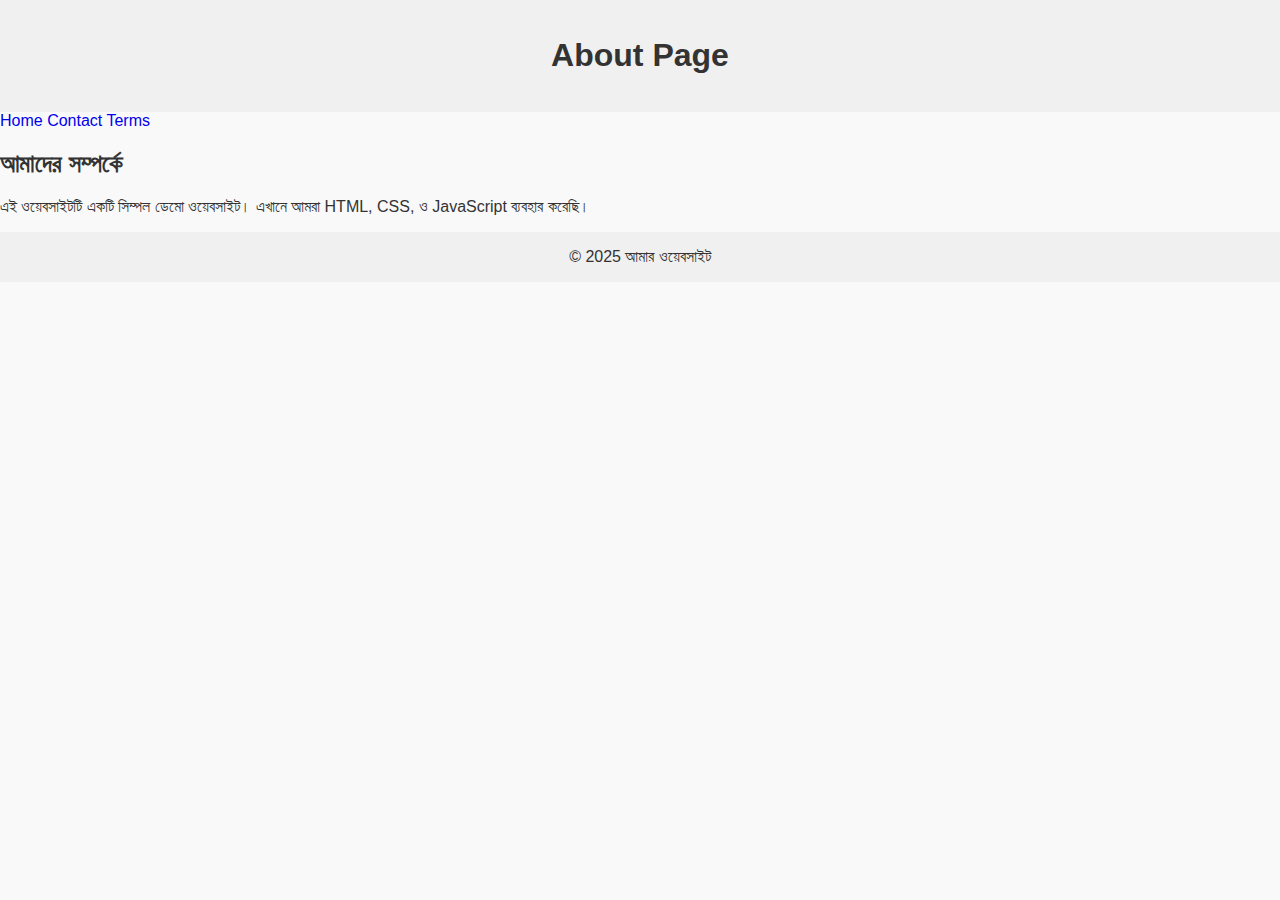
<file: about.html>
<!DOCTYPE html>
<html lang="bn">
<head>
  <meta charset="UTF-8">
  <meta name="viewport" content="width=device-width, initial-scale=1.0">
  <title>About</title>
  <link rel="stylesheet" href="style.css">
</head>
<body>
  <header>
    <h1>About Page</h1>
  </header>

  <nav>
    <a href="index.html">Home</a>
    <a href="contact.html">Contact</a>
    <a href="terms.html">Terms</a>
  </nav>

  <main>
    <h2>আমাদের সম্পর্কে</h2>
    <p>এই ওয়েবসাইটটি একটি সিম্পল ডেমো ওয়েবসাইট। এখানে আমরা HTML, CSS, ও JavaScript ব্যবহার করেছি।</p>
  </main>

  <footer>
    &copy; 2025 আমার ওয়েবসাইট
  </footer>
</body>
</html>
</file>
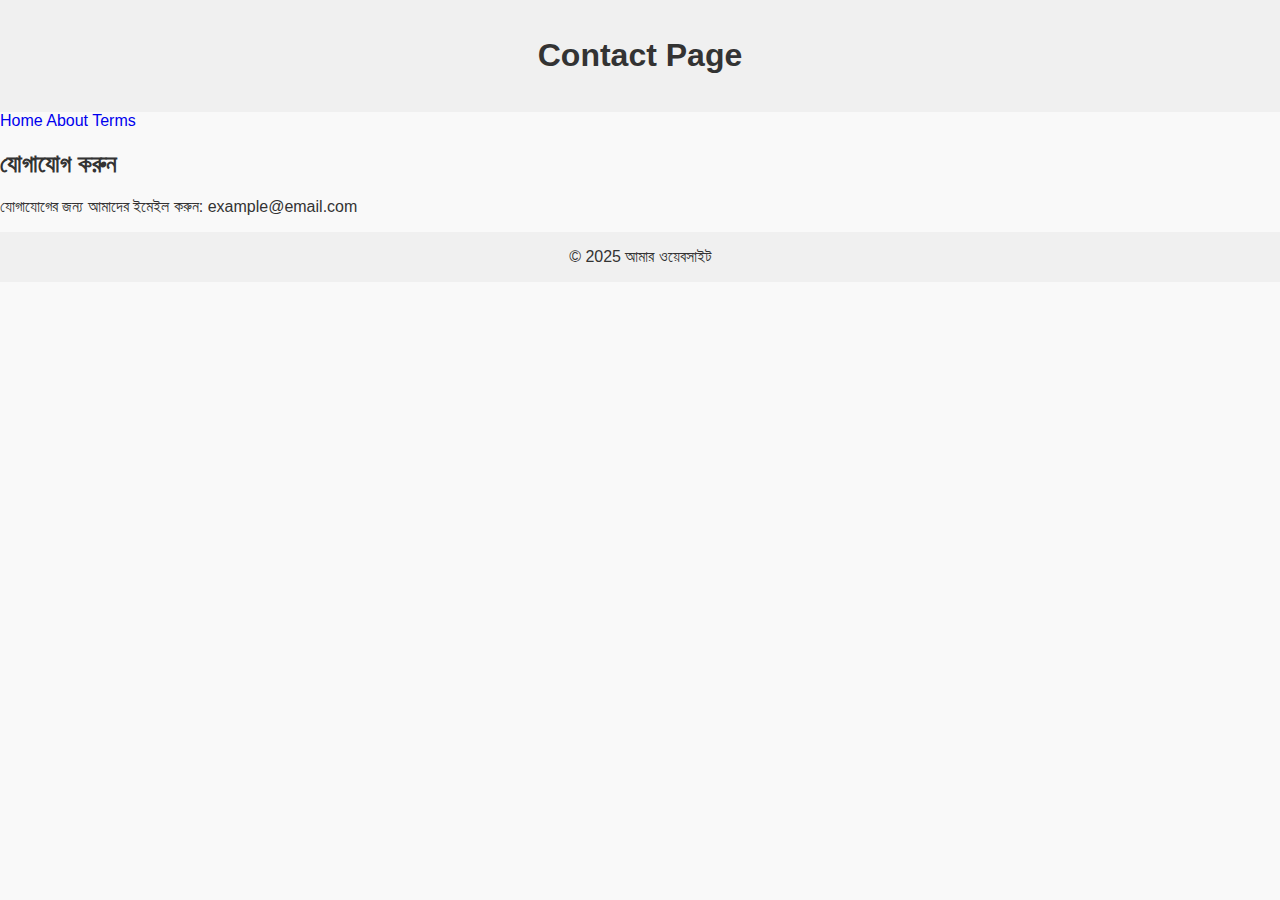
<file: contact.html>
<!DOCTYPE html>
<html lang="bn">
<head>
  <meta charset="UTF-8">
  <meta name="viewport" content="width=device-width, initial-scale=1.0">
  <title>Contact</title>
  <link rel="stylesheet" href="style.css">
</head>
<body>
  <header>
    <h1>Contact Page</h1>
  </header>

  <nav>
    <a href="index.html">Home</a>
    <a href="about.html">About</a>
    <a href="terms.html">Terms</a>
  </nav>

  <main>
    <h2>যোগাযোগ করুন</h2>
    <p>যোগাযোগের জন্য আমাদের ইমেইল করুন: example@email.com</p>
  </main>

  <footer>
    &copy; 2025 আমার ওয়েবসাইট
  </footer>
</body>
</html>
</file>
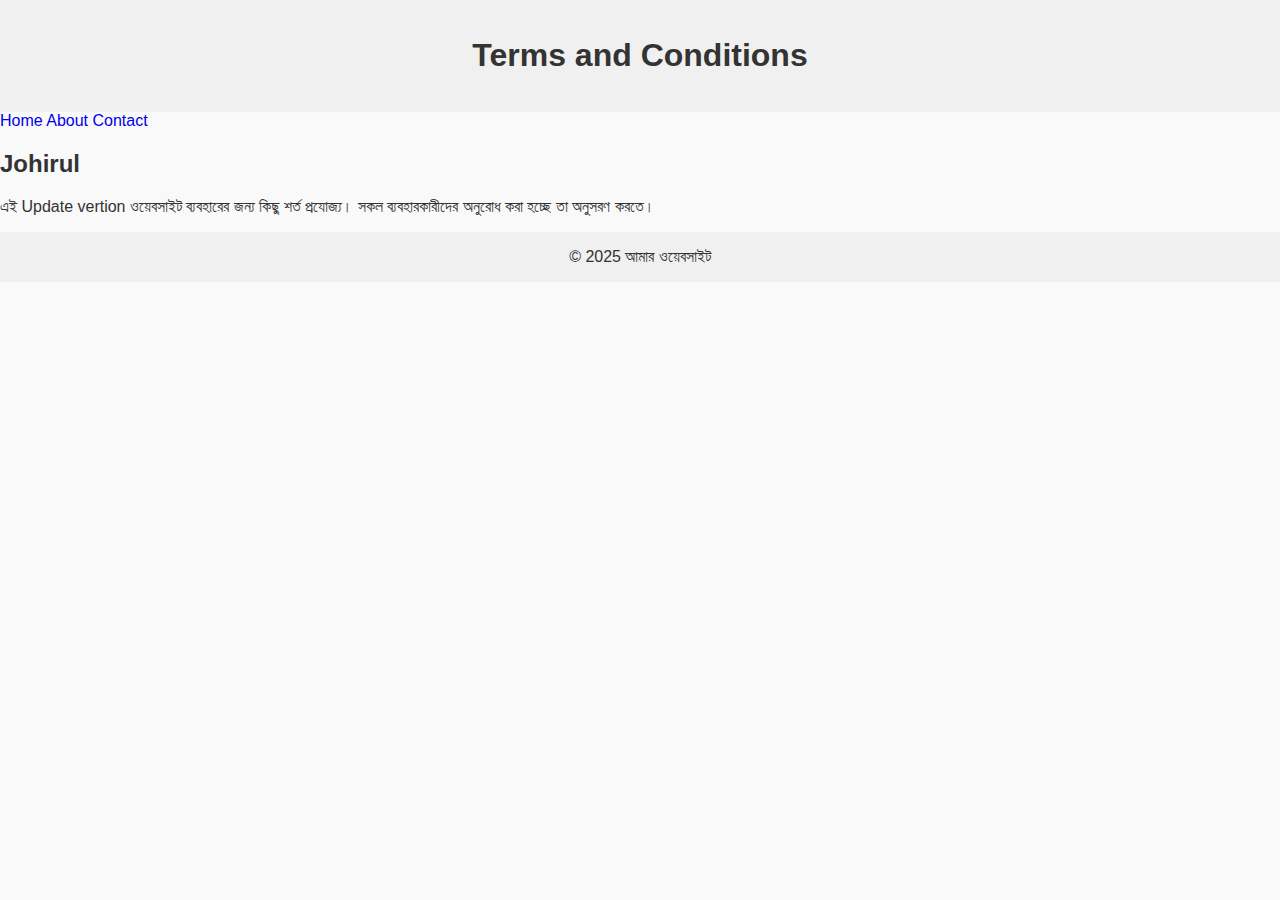
<file: johirul.html>
<!DOCTYPE html>
<html lang="bn">
<head>
  <meta charset="UTF-8">
  <meta name="viewport" content="width=device-width, initial-scale=1.0">
  <title>Terms</title>
  <link rel="stylesheet" href="style.css">
</head>
<body>
  <header>
    <h1>Terms and Conditions</h1>
  </header>

  <nav>
    <a href="index.html">Home</a>
    <a href="about.html">About</a>
    <a href="contact.html">Contact</a>
  </nav>

  <main>
    <h2>Johirul</h2>
    <p>এই Update vertion ওয়েবসাইট ব্যবহারের জন্য কিছু শর্ত প্রযোজ্য। সকল ব্যবহারকারীদের অনুরোধ করা হচ্ছে তা অনুসরণ করতে।</p>
  </main>

  <footer>
    &copy; 2025 আমার ওয়েবসাইট
  </footer>
</body>
</html>
</file>
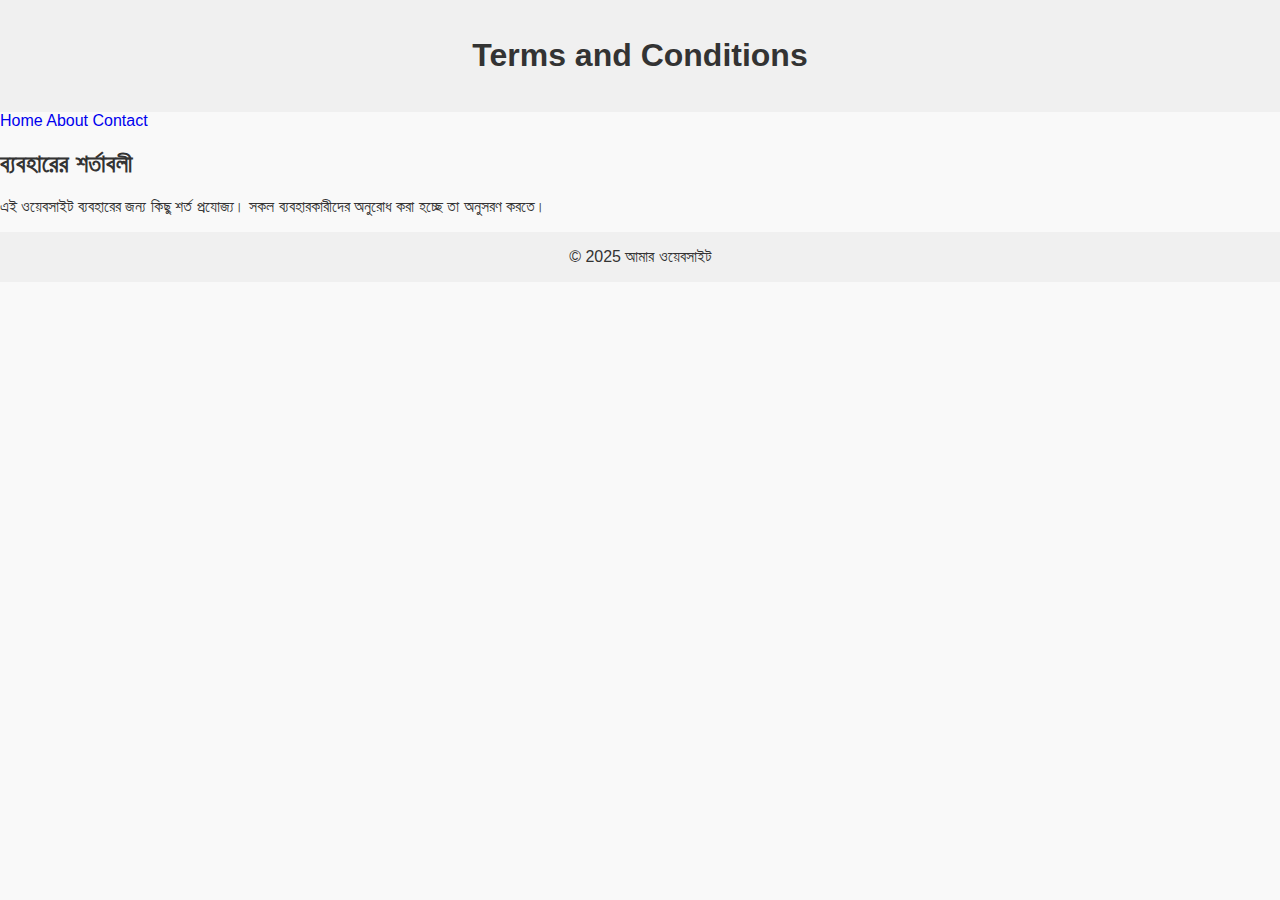
<file: terms.html>
<!DOCTYPE html>
<html lang="bn">
<head>
  <meta charset="UTF-8">
  <meta name="viewport" content="width=device-width, initial-scale=1.0">
  <title>Terms</title>
  <link rel="stylesheet" href="style.css">
</head>
<body>
  <header>
    <h1>Terms and Conditions</h1>
  </header>

  <nav>
    <a href="index.html">Home</a>
    <a href="about.html">About</a>
    <a href="contact.html">Contact</a>
  </nav>

  <main>
    <h2>ব্যবহারের শর্তাবলী</h2>
    <p>এই ওয়েবসাইট ব্যবহারের জন্য কিছু শর্ত প্রযোজ্য। সকল ব্যবহারকারীদের অনুরোধ করা হচ্ছে তা অনুসরণ করতে।</p>
  </main>

  <footer>
    &copy; 2025 আমার ওয়েবসাইট
  </footer>
</body>
</html>
</file>
<file: style.css>
body {
    font-family: Arial, sans-serif;
    margin: 0;
    padding: 0;
    background: #f9f9f9;
    color: #333;
  }
  header, footer {
    text-align: center;
    padding: 1rem;
    background: #f0f0f0;
  }
  a{
    text-decoration: none;
  }
  .gallery {
    display: grid;
    grid-template-columns: repeat(auto-fit, minmax(280px, 1fr));
    gap: 1rem;
    padding: 1rem;
    max-width: 1200px;
    margin: auto;
  }
  figure {
    margin: 0;
    background: white;
    border-radius: 8px;
    overflow: hidden;
    box-shadow: 0 2px 4px rgba(0,0,0,0.1);
  }
  figure img {
    width: 100%;
    height: auto;
    display: block;
    aspect-ratio: 4 / 4;
  }
  figcaption {
    padding: 0.5rem;
    font-size: 0.95rem;
    text-align: center;
  }
  .main-header {
    background: #ffffff;
    border-bottom: 1px solid #eee;
    padding: 1rem 1rem 0.5rem;
    text-align: center;
  }
  
  .logo {
    font-size: 1.8rem;
    font-weight: bold;
    color: #fa5742;
    text-decoration: none;
    display: block;
    margin-bottom: 0.5rem;
  }
  
  .nav-bar {
    display: flex;
    justify-content: center;
    flex-wrap: wrap;
    gap: 1rem;
    margin-bottom: 1rem;
  }
  
  .nav-bar a {
    text-decoration: none;
    color: #333;
    font-size: 1rem;
    padding: 0.4rem 0.8rem;
    border-radius: 4px;
    transition: background 0.3s, color 0.3s;
  }
  
  .nav-bar a:hover {
    background: #007bff;
    color: white;
  }
  
  /* Footer */
  .main-footer {
    background: #f0f0f0;
    padding: 1rem;
    text-align: center;
    font-size: 0.95rem;
    color: #333;
    border-top: 1px solid #ddd;
  }
  
  .main-footer nav a {
    margin: 0 0.5rem;
    color: #555;
    text-decoration: none;
  }
  
  .main-footer nav a:hover {
    color: #007bff;
  }
  .download-btn {
    text-decoration: none;
    display: block;
    margin: 0.5rem auto 1rem;
    padding: 0.5rem 1rem;
    background: #0000FF;
    color: white;
    border: none;
    border-radius: 4px;
    cursor: pointer;
    transition: background 0.3s;
  }

  .download-btn:hover {
    background: #0056b3;
  }
  @media (max-width: 600px) {
    figcaption {
      font-size: 0.85rem;
    }
  }
</file>
